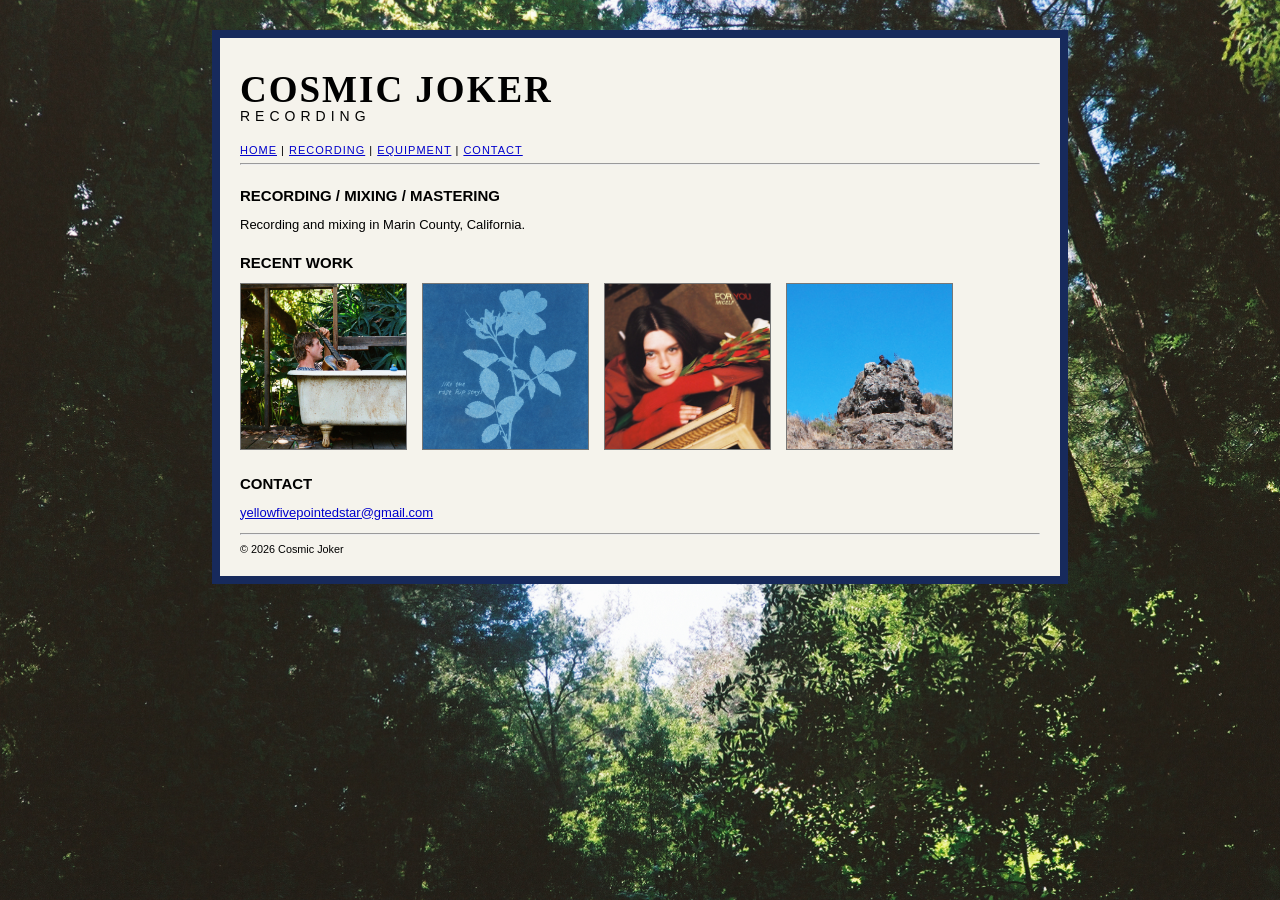
<file: index.html>
<!DOCTYPE html>
<html>

<head>
    <title>Cosmic Joker</title>
    <link rel="stylesheet" href="style.css">
</head>

<body>

<div class="site">

    <div class="logo">
        <div class="logo-main">COSMIC JOKER</div>
        <div class="logo-sub">RECORDING</div>
    </div>

    <div class="nav">
        <a href="./">HOME</a> |
        <a href="recording/">RECORDING</a> |
        <a href="equipment/">EQUIPMENT</a> |
        <a href="contact/">CONTACT</a>
    </div>

    <hr>

    <h2>RECORDING / MIXING / MASTERING</h2>

    <p>
        Recording and mixing in Marin County, California.
    </p>

    <h2>RECENT WORK</h2>

    <div class="albums">

        <a href="recording/clear-light-of-perception/">
            <img src="images/clearlightofperceptioncover.jpg"
                 alt="Clear Light of Perception">
        </a>

        <a href="recording/like-the-rose-hip-stays/">
            <img src="images/liketherosehipstayscover.jpg"
                 alt="Like the Rose Hip Stays">
        </a>

        <a href="recording/for-you/">
            <img src="images/foryoucover.jpg"
                 alt="For You">
        </a>

        <a href="recording/back-to-basics/">
            <img src="images/backtobasicscover.jpg"
                 alt="Back to Basics">
        </a>

    </div>

    <h2>CONTACT</h2>

    <p>
        <a href="mailto:YOUR-EMAIL-HERE">yellowfivepointedstar@gmail.com</a>
    </p>

    <hr>

    <small>
        © 2026 Cosmic Joker
    </small>

</div>

</body>
</html>
</file>
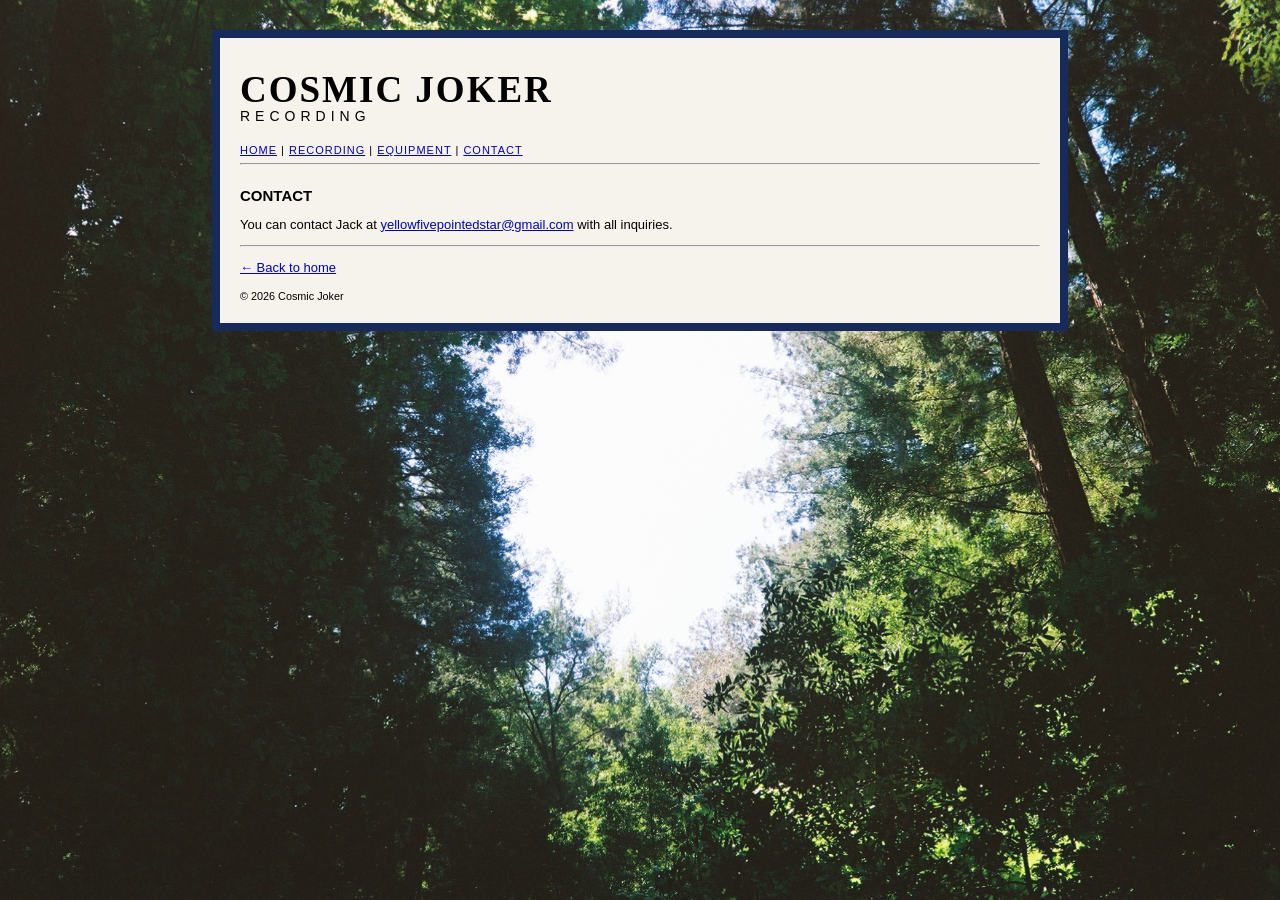
<file: contact/index.html>
<!DOCTYPE html>
<html>

<head>
    <title>Contact - Cosmic Joker</title>
    <link rel="stylesheet" href="../style.css">
</head>

<body>

<div class="site">

    <div class="logo">
        <div class="logo-main">COSMIC JOKER</div>
        <div class="logo-sub">RECORDING</div>
    </div>

    <div class="nav">
        <a href="../">HOME</a> |
        <a href="../recording/">RECORDING</a> |
        <a href="../equipment/">EQUIPMENT</a> |
        <a href="./">CONTACT</a>
    </div>

    <hr>

    <h2>CONTACT</h2>

    <p>
        You can contact Jack at
        <a href="mailto:yellowfivepointedstar@gmail.com">yellowfivepointedstar@gmail.com</a>
        with all inquiries.
    </p>

    <hr>

    <p>
        <a href="../">← Back to home</a>
    </p>

    <small>
        © 2026 Cosmic Joker
    </small>

</div>

</body>
</html>
</file>
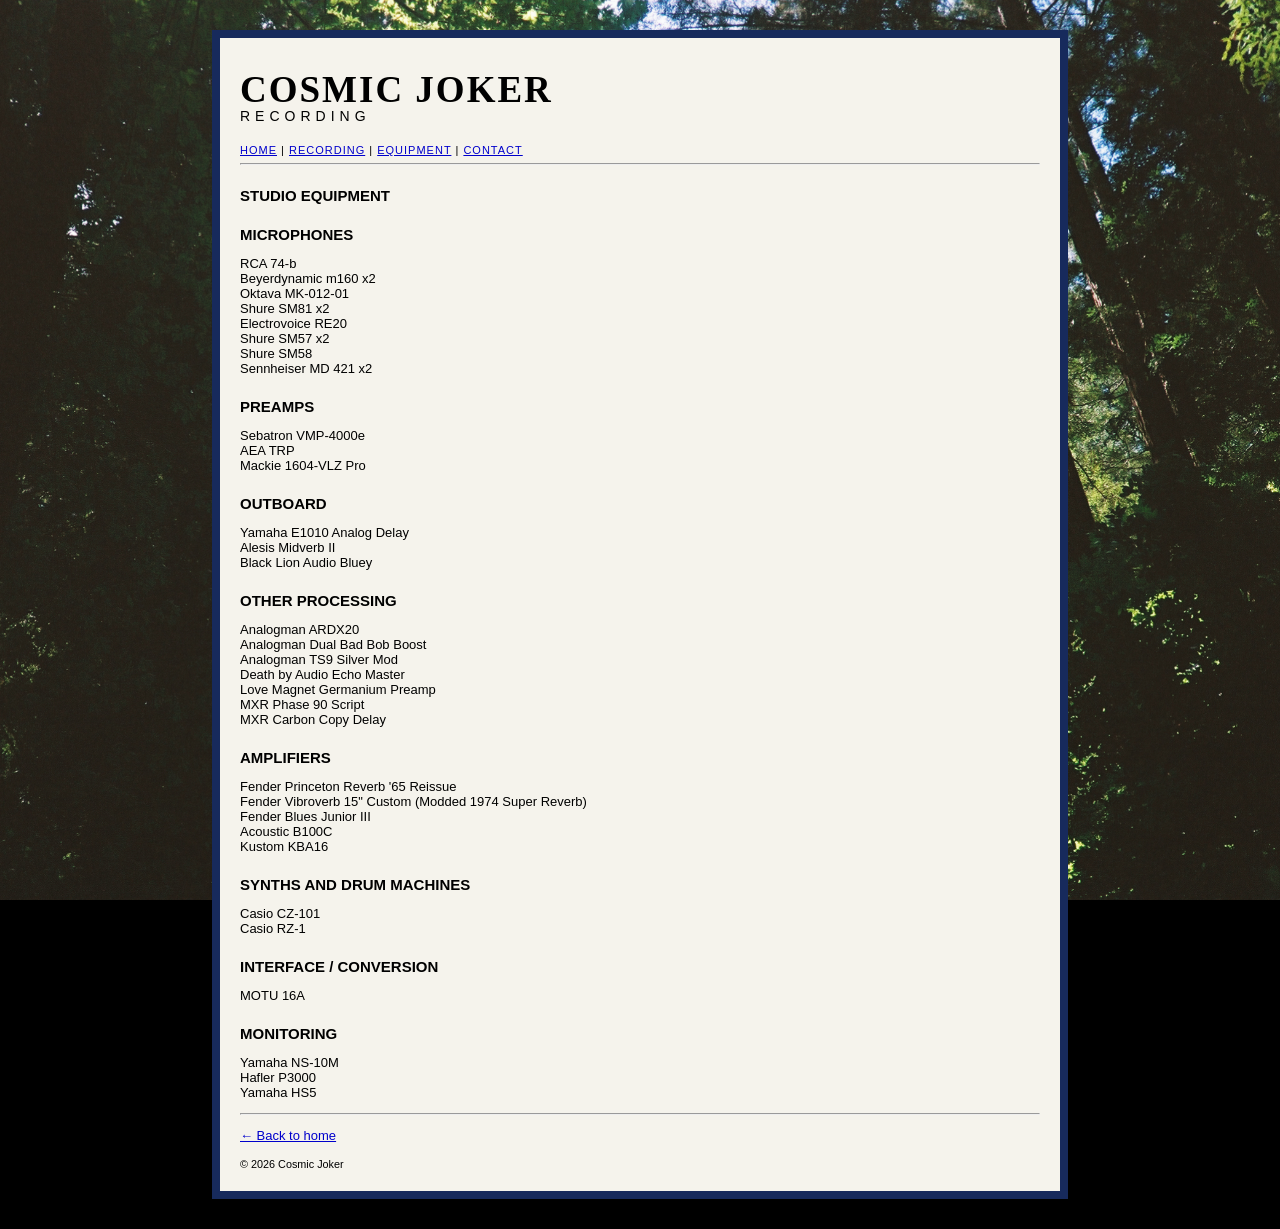
<file: equipment/index.html>
<!DOCTYPE html>
<html>
<head>
    <title>Equipment - Cosmic Joker</title>
    <link rel="stylesheet" href="../style.css">
</head>

<body>

<div class="site">

    <div class="logo">
    <div class="logo-main">COSMIC JOKER</div>
    <div class="logo-sub">RECORDING</div>
</div>

    <div class="nav">
        <a href="../">HOME</a> |
        <a href="../recording/">RECORDING</a> |
        <a href="./">EQUIPMENT</a> |
        <a href="../contact/">CONTACT</a>
    </div>

    <hr>

    <h2>STUDIO EQUIPMENT</h2>

    <h2>MICROPHONES</h2>

    <p>
        RCA 74-b<br>
        Beyerdynamic m160 x2<br>
        Oktava MK-012-01<br>
        Shure SM81 x2<br>
        Electrovoice RE20<br>
        Shure SM57 x2<br>
        Shure SM58<br>
        Sennheiser MD 421 x2
    </p>

    <h2>PREAMPS</h2>

    <p>
        Sebatron VMP-4000e<br>
        AEA TRP<br>
        Mackie 1604-VLZ Pro
    </p>

    <h2>OUTBOARD</h2>

    <p>
        Yamaha E1010 Analog Delay<br>
        Alesis Midverb II<br>
        Black Lion Audio Bluey
    </p>

    <h2>OTHER PROCESSING</h2>

    <p>
        Analogman ARDX20<br>
        Analogman Dual Bad Bob Boost<br>
        Analogman TS9 Silver Mod<br>
        Death by Audio Echo Master<br>
        Love Magnet Germanium Preamp<br>
        MXR Phase 90 Script<br>
        MXR Carbon Copy Delay
    </p>

    <h2>AMPLIFIERS</h2>

    <p>
        Fender Princeton Reverb '65 Reissue<br>
        Fender Vibroverb 15" Custom (Modded 1974 Super Reverb)<br>
        Fender Blues Junior III<br>
        Acoustic B100C<br>
        Kustom KBA16
    </p>

    <h2>SYNTHS AND DRUM MACHINES</h2>

    <p>
        Casio CZ-101<br>
        Casio RZ-1
    </p>

    <h2>INTERFACE / CONVERSION</h2>

    <p>
        MOTU 16A
    </p>

    <h2>MONITORING</h2>

    <p>
        Yamaha NS-10M<br>
        Hafler P3000<br>
        Yamaha HS5
    </p>

    <hr>

    <p>
        <a href="../">← Back to home</a>
    </p>

    <small>
        © 2026 Cosmic Joker
    </small>

</div>

</body>
</html>
</file>
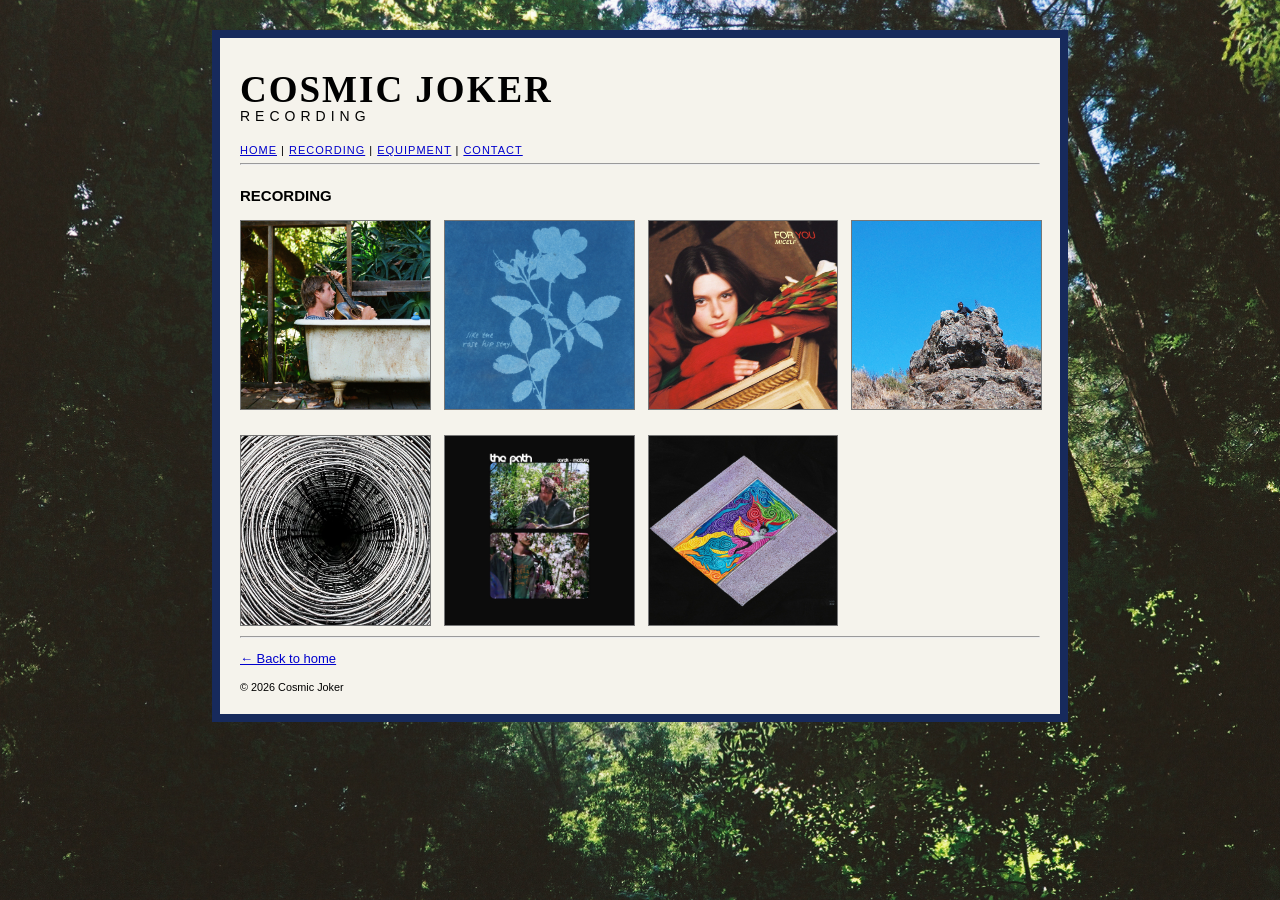
<file: recording/index.html>
<!DOCTYPE html>
<html>

<head>
    <title>Recording - Cosmic Joker</title>
    <link rel="stylesheet" href="../style.css">
</head>

<body>

<div class="site">

    <div class="logo">
        <div class="logo-main">COSMIC JOKER</div>
        <div class="logo-sub">RECORDING</div>
    </div>

    <div class="nav">
        <a href="../">HOME</a> |
        <a href="./">RECORDING</a> |
        <a href="../equipment/">EQUIPMENT</a> |
        <a href="../contact/">CONTACT</a>
    </div>

    <hr>

    <h2>RECORDING</h2>

    <div class="recording-grid">

        <div class="project">
            <a href="clear-light-of-perception/">
                <img src="../images/clearlightofperceptioncover.jpg"
                     alt="Clear Light of Perception">
            </a>
        </div>

        <div class="project">
            <a href="like-the-rose-hip-stays/">
                <img src="../images/liketherosehipstayscover.jpg"
                     alt="Like the Rose Hip Stays">
            </a>
        </div>

        <div class="project">
            <a href="for-you/">
                <img src="../images/foryoucover.jpg"
                     alt="For You">
            </a>
        </div>

        <div class="project">
            <a href="back-to-basics/">
                <img src="../images/backtobasicscover.jpg"
                     alt="Back to Basics">
            </a>
        </div>

        <div class="project">
            <a href="automatic-age/">
                <img src="../images/automaticagecover.jpg"
                     alt="Automatic Age">
            </a>
        </div>

        <div class="project">
            <a href="the-path/">
                <img src="../images/thepathcover.jpg"
                     alt="The Path">
            </a>
        </div>

        <div class="project">
            <a href="through-the-door/">
                <img src="../images/throughthedoorcover.jpg"
                     alt="Through the Door">
            </a>
        </div>

    </div>

    <hr>

    <p>
        <a href="../">← Back to home</a>
    </p>

    <small>
        © 2026 Cosmic Joker
    </small>

</div>

</body>
</html>
</file>
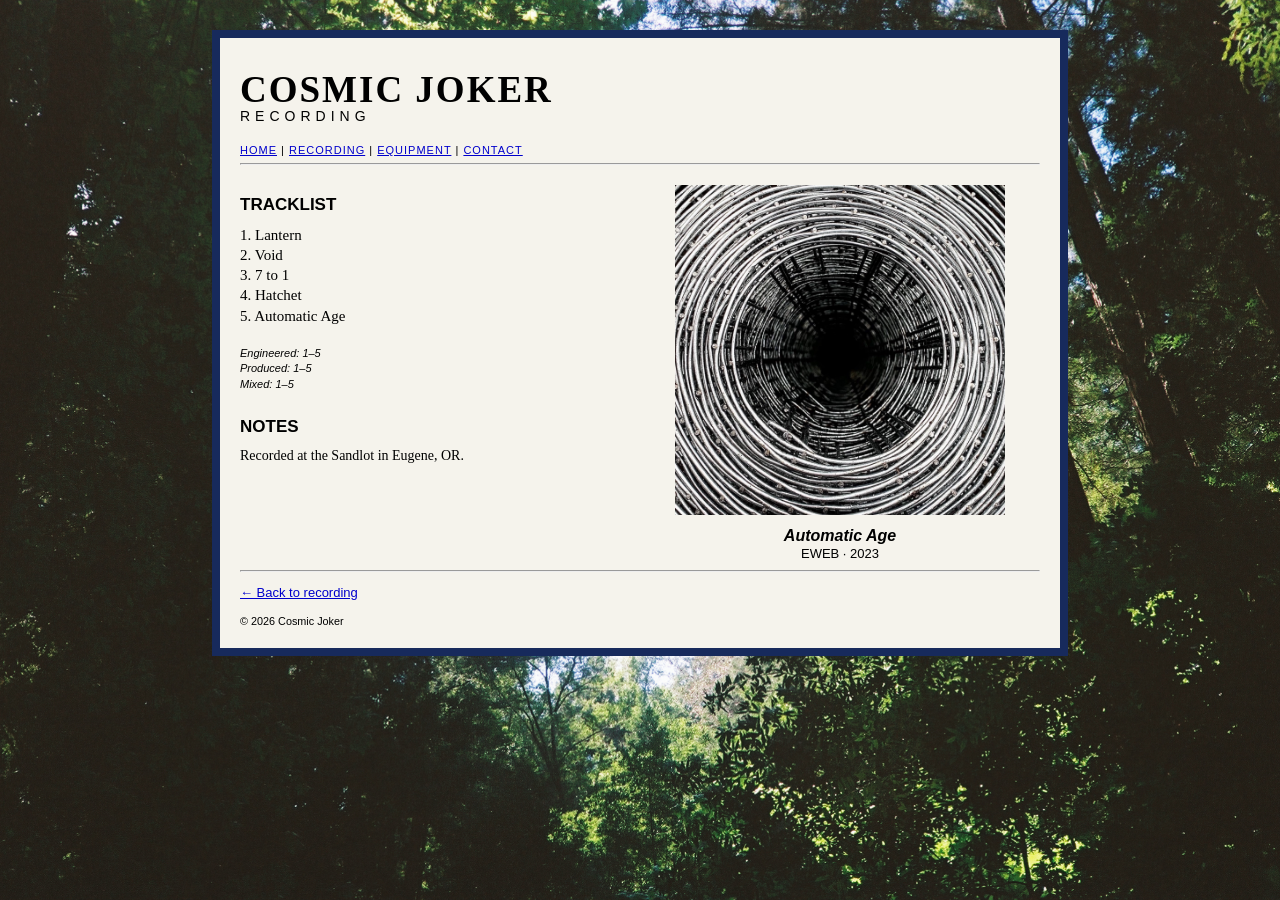
<file: recording/automatic-age/index.html>
<!DOCTYPE html>
<html>

<head>
    <title>Automatic Age - Cosmic Joker</title>
    <link rel="stylesheet" href="../../style.css">
</head>

<body>

<div class="site">

    <div class="logo">
        <div class="logo-main">COSMIC JOKER</div>
        <div class="logo-sub">RECORDING</div>
    </div>

    <div class="nav">
        <a href="../../">HOME</a> |
        <a href="../">RECORDING</a> |
        <a href="../../equipment/">EQUIPMENT</a> |
        <a href="../../contact/">CONTACT</a>
    </div>

    <hr>

    <div class="project-page">

        <div class="project-info">

            <h2>TRACKLIST</h2>

            <p>
                1. Lantern<br>
                2. Void<br>
                3. 7 to 1<br>
                4. Hatchet<br>
                5. Automatic Age
            </p>

            <p class="project-details">
                Engineered: 1–5<br>
                Produced: 1–5<br>
                Mixed: 1–5
            </p>

            <h2>NOTES</h2>

            <p>
                Recorded at the Sandlot in Eugene, OR.
            </p>

        </div>

        <div class="project-cover">

            <img src="../../images/automaticagecover.jpg"
                 alt="Automatic Age">

            <div class="project-title">
                <strong>Automatic Age</strong><br>
                EWEB · 2023
            </div>

        </div>

    </div>

    <hr>

    <p>
        <a href="../">← Back to recording</a>
    </p>

    <small>
        © 2026 Cosmic Joker
    </small>

</div>

</body>
</html>
</file>
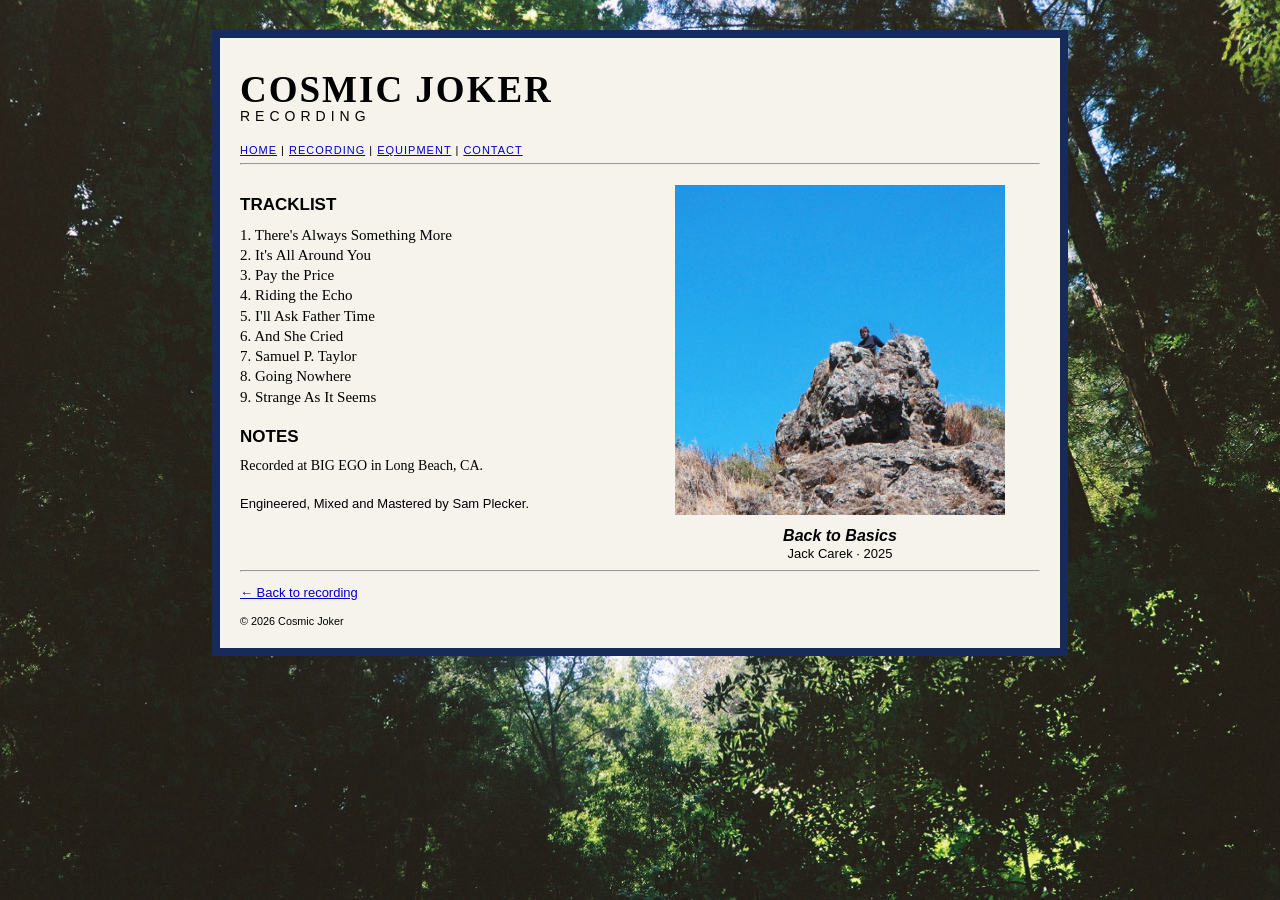
<file: recording/back-to-basics/index.html>
<!DOCTYPE html>
<html>

<head>
    <title>Back to Basics - Cosmic Joker</title>
    <link rel="stylesheet" href="../../style.css">
</head>

<body>

<div class="site">

    <div class="logo">
        <div class="logo-main">COSMIC JOKER</div>
        <div class="logo-sub">RECORDING</div>
    </div>

    <div class="nav">
        <a href="../../">HOME</a> |
        <a href="../">RECORDING</a> |
        <a href="../../equipment/">EQUIPMENT</a> |
        <a href="../../contact/">CONTACT</a>
    </div>

    <hr>

    <div class="project-page">

        <div class="project-info">

            <h2>TRACKLIST</h2>

            <p>
                1. There's Always Something More<br>
                2. It's All Around You<br>
                3. Pay the Price<br>
                4. Riding the Echo<br>
                5. I'll Ask Father Time<br>
                6. And She Cried<br>
                7. Samuel P. Taylor<br>
                8. Going Nowhere<br>
                9. Strange As It Seems
            </p>

            <h2>NOTES</h2>

            <p>
                Recorded at BIG EGO in Long Beach, CA.
            </p>

            <p>
                Engineered, Mixed and Mastered by Sam Plecker.
            </p>

        </div>

        <div class="project-cover">

            <img src="../../images/backtobasicscover.jpg"
                 alt="Back to Basics">

            <div class="project-title">
                <strong>Back to Basics</strong><br>
                Jack Carek · 2025
            </div>

        </div>

    </div>

    <hr>

    <p>
        <a href="../">← Back to recording</a>
    </p>

    <small>
        © 2026 Cosmic Joker
    </small>

</div>

</body>
</html>
</file>
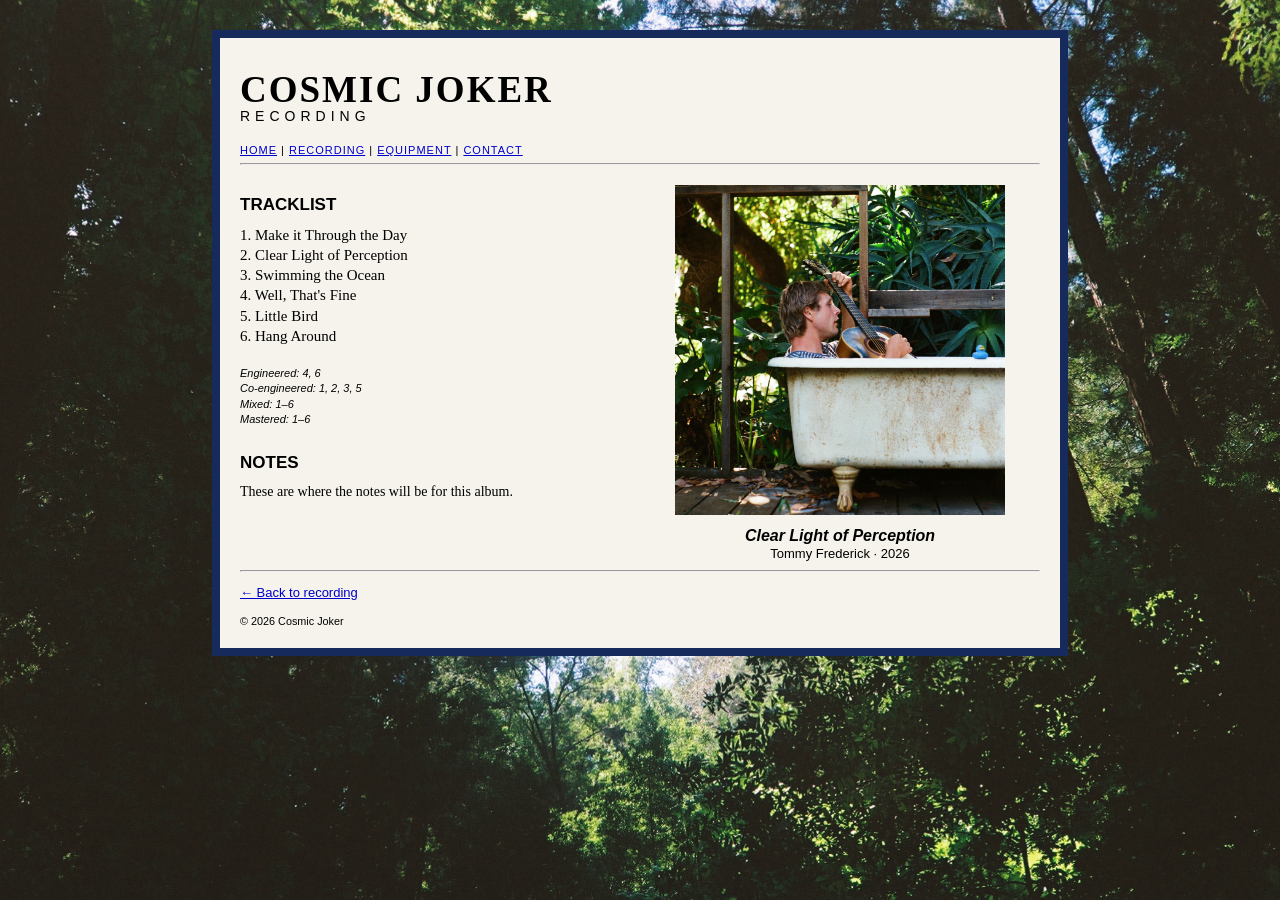
<file: recording/clear-light-of-perception/index.html>
<!DOCTYPE html>
<html>

<head>
    <title>Clear Light of Perception - Cosmic Joker</title>
    <link rel="stylesheet" href="../../style.css">
</head>

<body>

<div class="site">

    <div class="logo">
        <div class="logo-main">COSMIC JOKER</div>
        <div class="logo-sub">RECORDING</div>
    </div>

    <div class="nav">
        <a href="../../">HOME</a> |
        <a href="../">RECORDING</a> |
        <a href="../../equipment/">EQUIPMENT</a> |
        <a href="../../contact/">CONTACT</a>
    </div>

    <hr>

    <div class="project-page">

        <div class="project-info">

            <h2>TRACKLIST</h2>

            <p>
                1. Make it Through the Day<br>
                2. Clear Light of Perception<br>
                3. Swimming the Ocean<br>
                4. Well, That's Fine<br>
                5. Little Bird<br>
                6. Hang Around
            </p>

            <p class="project-details">
                Engineered: 4, 6<br>
                Co-engineered: 1, 2, 3, 5<br>
                Mixed: 1–6<br>
                Mastered: 1–6
            </p>

            <h2>NOTES</h2>

            <p>
                These are where the notes will be for this album.
            </p>

        </div>

        <div class="project-cover">

            <img src="../../images/clearlightofperceptioncover.jpg"
                 alt="Clear Light of Perception">

            <div class="project-title">
                <strong>Clear Light of Perception</strong><br>
                Tommy Frederick · 2026
            </div>

        </div>

    </div>

    <hr>

    <p>
        <a href="../">← Back to recording</a>
    </p>

    <small>
        © 2026 Cosmic Joker
    </small>

</div>

</body>
</html>
</file>
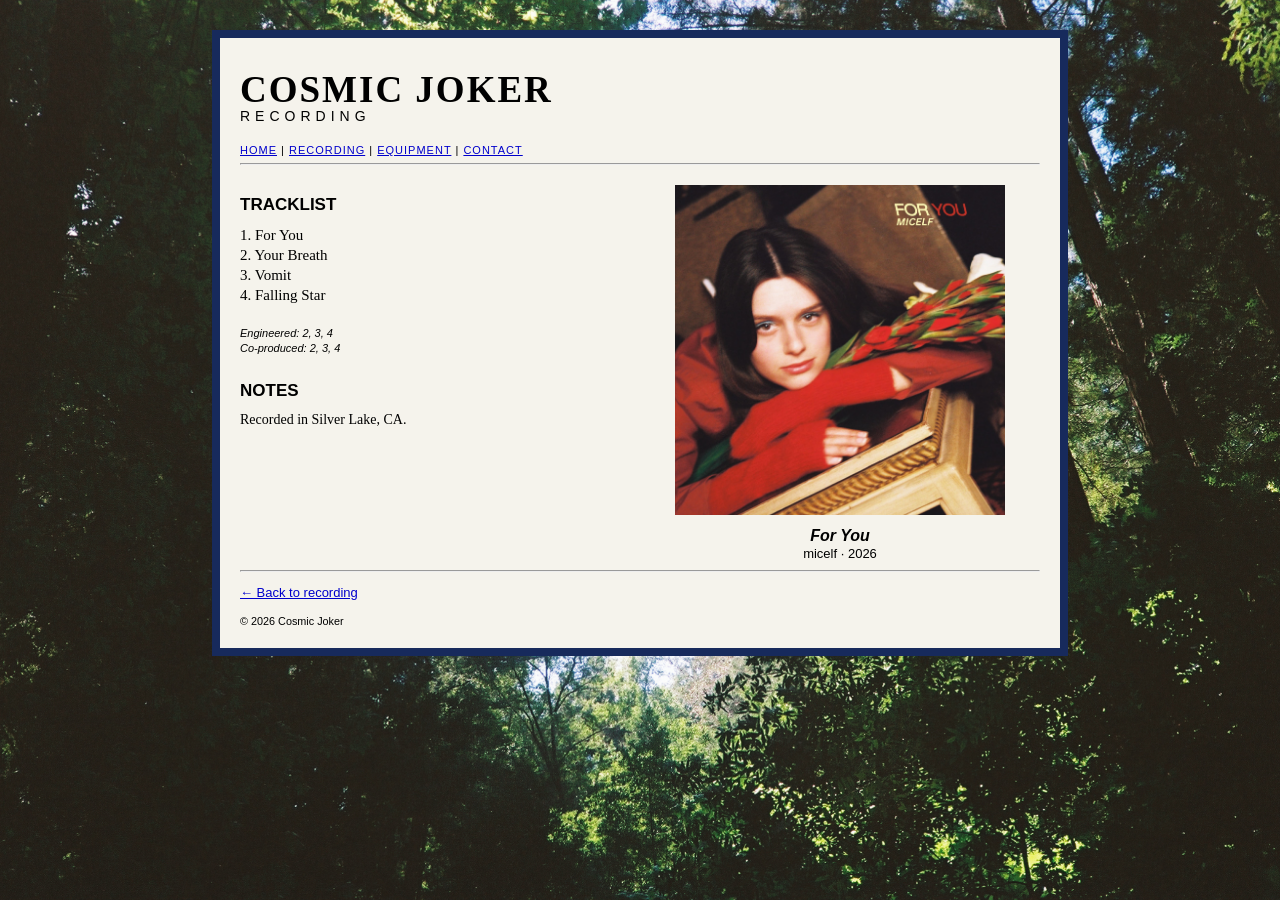
<file: recording/for-you/index.html>
<!DOCTYPE html>
<html>

<head>
    <title>For You - Cosmic Joker</title>
    <link rel="stylesheet" href="../../style.css">
</head>

<body>

<div class="site">

    <div class="logo">
        <div class="logo-main">COSMIC JOKER</div>
        <div class="logo-sub">RECORDING</div>
    </div>

    <div class="nav">
        <a href="../../">HOME</a> |
        <a href="../">RECORDING</a> |
        <a href="../../equipment/">EQUIPMENT</a> |
        <a href="../../contact/">CONTACT</a>
    </div>

    <hr>

    <div class="project-page">

        <div class="project-info">

            <h2>TRACKLIST</h2>

            <p>
                1. For You<br>
                2. Your Breath<br>
                3. Vomit<br>
                4. Falling Star
            </p>

            <p class="project-details">
                Engineered: 2, 3, 4<br>
                Co-produced: 2, 3, 4
            </p>

            <h2>NOTES</h2>

            <p>
                Recorded in Silver Lake, CA.
            </p>

        </div>

        <div class="project-cover">

            <img src="../../images/foryoucover.jpg"
                 alt="For You">

            <div class="project-title">
                <strong>For You</strong><br>
                micelf · 2026
            </div>

        </div>

    </div>

    <hr>

    <p>
        <a href="../">← Back to recording</a>
    </p>

    <small>
        © 2026 Cosmic Joker
    </small>

</div>

</body>
</html>
</file>
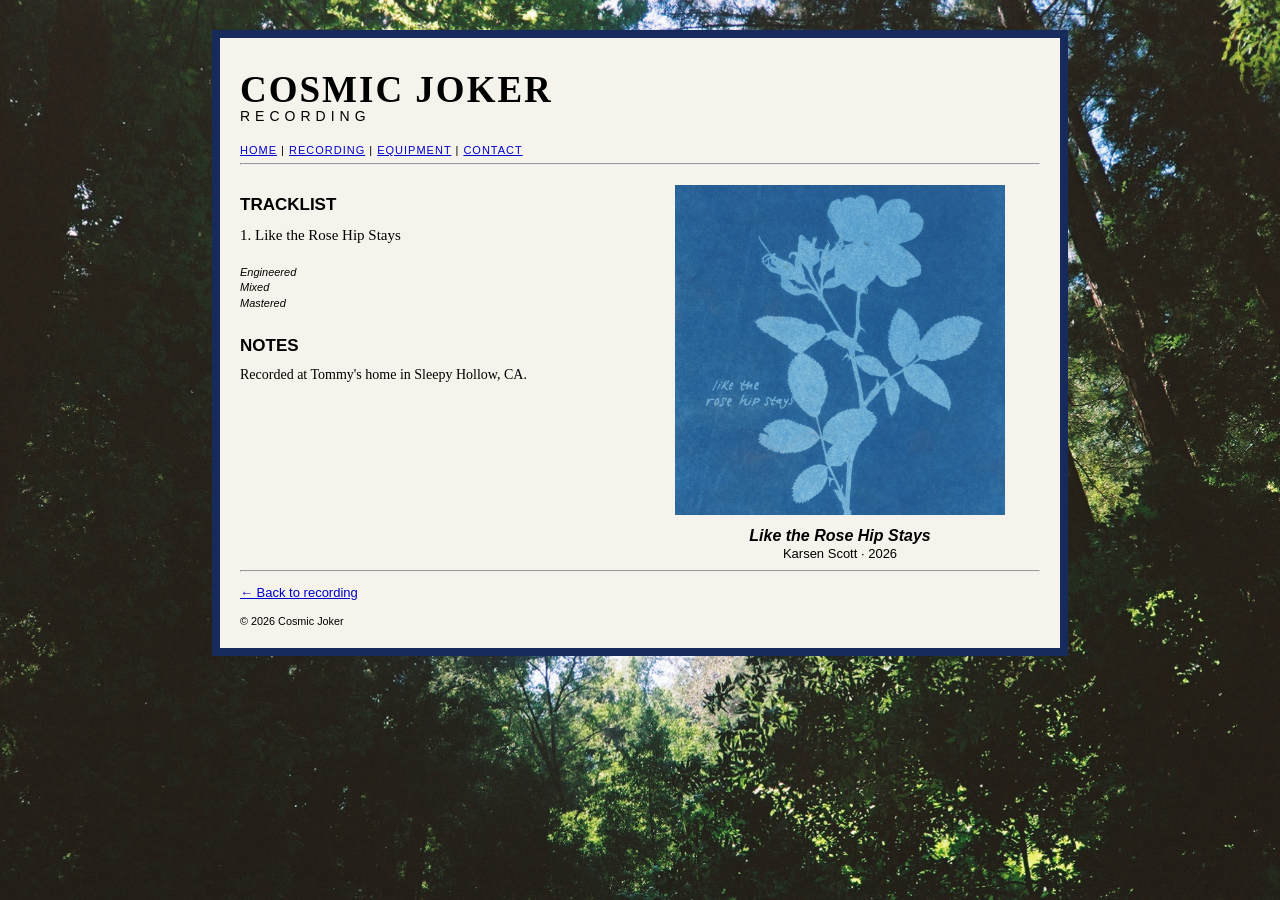
<file: recording/like-the-rose-hip-stays/index.html>
<!DOCTYPE html>
<html>

<head>
    <title>Like the Rose Hip Stays - Cosmic Joker</title>
    <link rel="stylesheet" href="../../style.css">
</head>

<body>

<div class="site">

    <div class="logo">
        <div class="logo-main">COSMIC JOKER</div>
        <div class="logo-sub">RECORDING</div>
    </div>

    <div class="nav">
        <a href="../../">HOME</a> |
        <a href="../">RECORDING</a> |
        <a href="../../equipment/">EQUIPMENT</a> |
        <a href="../../contact/">CONTACT</a>
    </div>

    <hr>

    <div class="project-page">

        <div class="project-info">

            <h2>TRACKLIST</h2>

            <p>
                1. Like the Rose Hip Stays
            </p>

            <p class="project-details">
                Engineered<br>
                Mixed<br>
                Mastered
            </p>

            <h2>NOTES</h2>

            <p>
                Recorded at Tommy's home in Sleepy Hollow, CA.
            </p>

        </div>

        <div class="project-cover">

            <img src="../../images/liketherosehipstayscover.jpg"
                 alt="Like the Rose Hip Stays">

            <div class="project-title">
                <strong>Like the Rose Hip Stays</strong><br>
                Karsen Scott · 2026
            </div>

        </div>

    </div>

    <hr>

    <p>
        <a href="../">← Back to recording</a>
    </p>

    <small>
        © 2026 Cosmic Joker
    </small>

</div>

</body>
</html>
</file>
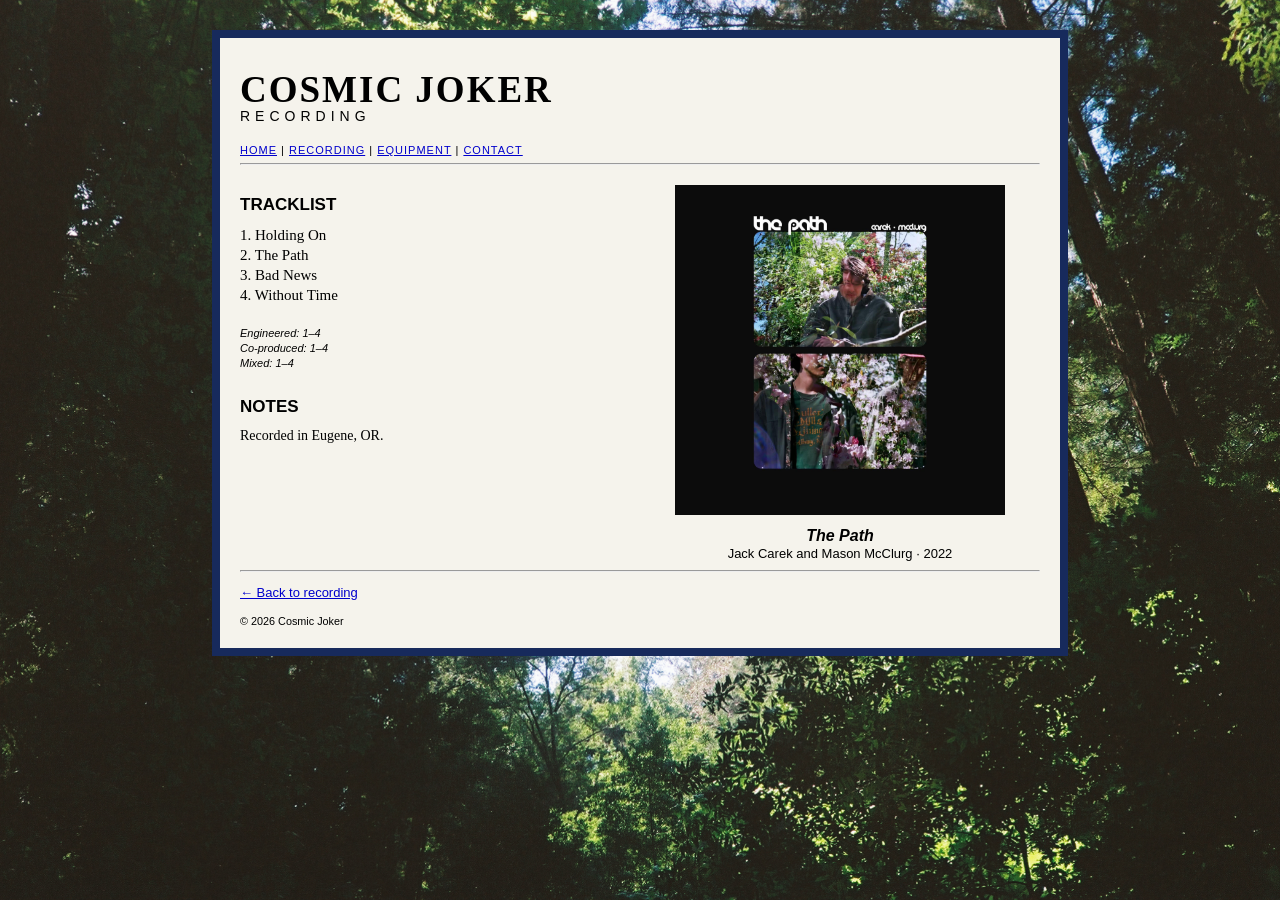
<file: recording/the-path/index.html>
<!DOCTYPE html>
<html>

<head>
    <title>The Path - Cosmic Joker</title>
    <link rel="stylesheet" href="../../style.css">
</head>

<body>

<div class="site">

    <div class="logo">
        <div class="logo-main">COSMIC JOKER</div>
        <div class="logo-sub">RECORDING</div>
    </div>

    <div class="nav">
        <a href="../../">HOME</a> |
        <a href="../">RECORDING</a> |
        <a href="../../equipment/">EQUIPMENT</a> |
        <a href="../../contact/">CONTACT</a>
    </div>

    <hr>

    <div class="project-page">

        <div class="project-info">

            <h2>TRACKLIST</h2>

            <p>
                1. Holding On<br>
                2. The Path<br>
                3. Bad News<br>
                4. Without Time
            </p>

            <p class="project-details">
                Engineered: 1–4<br>
                Co-produced: 1–4<br>
                Mixed: 1–4
            </p>

            <h2>NOTES</h2>

            <p>
                Recorded in Eugene, OR.
            </p>

        </div>

        <div class="project-cover">

            <img src="../../images/thepathcover.jpg"
                 alt="The Path">

            <div class="project-title">
                <strong>The Path</strong><br>
                Jack Carek and Mason McClurg · 2022
            </div>

        </div>

    </div>

    <hr>

    <p>
        <a href="../">← Back to recording</a>
    </p>

    <small>
        © 2026 Cosmic Joker
    </small>

</div>

</body>
</html>
</file>
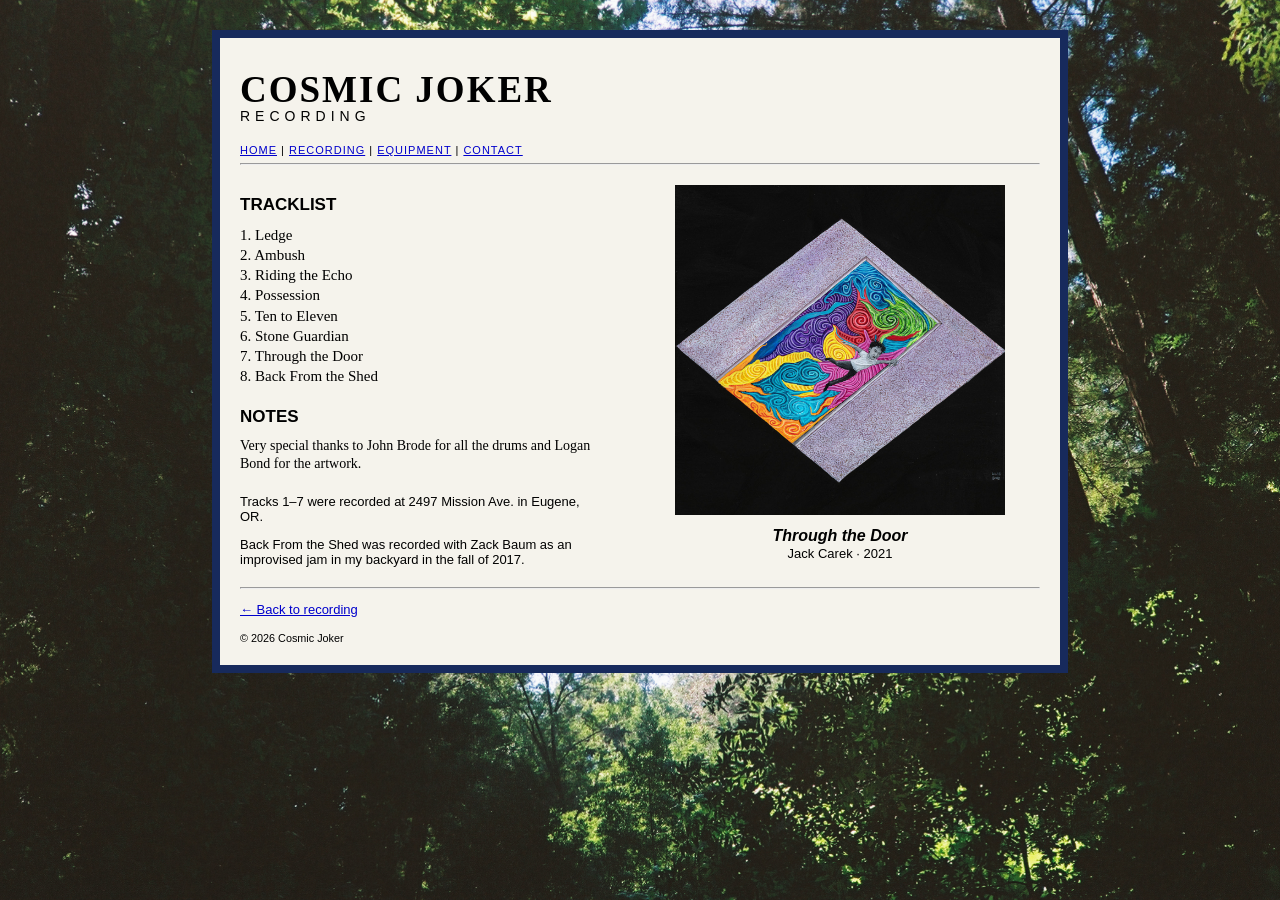
<file: recording/through-the-door/index.html>
<!DOCTYPE html>
<html>

<head>
    <title>Through the Door - Cosmic Joker</title>
    <link rel="stylesheet" href="../../style.css">
</head>

<body>

<div class="site">

    <div class="logo">
        <div class="logo-main">COSMIC JOKER</div>
        <div class="logo-sub">RECORDING</div>
    </div>

    <div class="nav">
        <a href="../../">HOME</a> |
        <a href="../">RECORDING</a> |
        <a href="../../equipment/">EQUIPMENT</a> |
        <a href="../../contact/">CONTACT</a>
    </div>

    <hr>

    <div class="project-page">

        <div class="project-info">

            <h2>TRACKLIST</h2>

            <p>
                1. Ledge<br>
                2. Ambush<br>
                3. Riding the Echo<br>
                4. Possession<br>
                5. Ten to Eleven<br>
                6. Stone Guardian<br>
                7. Through the Door<br>
                8. Back From the Shed
            </p>

            <h2>NOTES</h2>

            <p>
                Very special thanks to John Brode for all the drums and Logan Bond for the artwork.
            </p>

            <p>
                Tracks 1–7 were recorded at 2497 Mission Ave. in Eugene, OR.
            </p>

            <p>
                Back From the Shed was recorded with Zack Baum as an improvised jam in my backyard in the fall of 2017.
            </p>

        </div>

        <div class="project-cover">

            <img src="../../images/throughthedoorcover.jpg"
                 alt="Through the Door">

            <div class="project-title">
                <strong>Through the Door</strong><br>
                Jack Carek · 2021
            </div>

        </div>

    </div>

    <hr>

    <p>
        <a href="../">← Back to recording</a>
    </p>

    <small>
        © 2026 Cosmic Joker
    </small>

</div>

</body>
</html>
</file>
<file: style.css>
body {
    background-color: #000000;
    background-image: url("images/back.jpg");
    background-repeat: no-repeat;
    background-position: center top;
    background-size: cover;
    background-attachment: fixed;

    color: #ffffff;
    font-family: Arial, Helvetica, sans-serif;
    font-size: 13px;
    margin: 0;
}

.site {
    width: 800px;
    margin: 30px auto;
    padding: 20px;
    background-color: #f5f3ec;
    border: 8px solid #172a5c;
    color: #000000;
}

/* =========================
   HEADER
   ========================= */

.logo {
    text-align: left;
    margin: 10px 0 20px 0;
}

.logo-main {
    font-family: "Times New Roman", Times, serif;
    font-size: 37px;
    font-weight: bold;
    letter-spacing: 2px;
}

.logo-sub {
    font-family: Arial, Helvetica, sans-serif;
    font-size: 14px;
    letter-spacing: 5px;
    margin-top: -3px;
}

h2 {
    font-size: 15px;
    font-weight: bold;
    margin-top: 22px;
    margin-bottom: 8px;
}

.nav {
    font-size: 11px;
    letter-spacing: 1px;
}

a {
    color: #0000cc;
}

a:visited {
    color: #551a8b;
}

/* =========================
   STUDIO
   ========================= */

.studio-photo {
    width: 500px;
    margin-top: 12px;
}

/* =========================
   ALBUMS
   ========================= */

.albums {
    display: flex;
    gap: 15px;
    margin-top: 12px;
}

.albums img {
    width: 165px;
    height: 165px;
    object-fit: cover;
    border: 1px solid #777777;
}

/* =========================
   RECORDING INDEX
   ========================= */

.recording-grid {
    display: grid;
    grid-template-columns: repeat(4, 1fr);
    gap: 22px 15px;
    margin-top: 16px;
}

.project {
    text-align: left;
}

.project img {
    width: 100%;
    aspect-ratio: 1 / 1;
    object-fit: cover;
    border: 1px solid #777777;
}

/* =========================
   PROJECT PAGE
   ========================= */

.project-page {
    display: grid;
    grid-template-columns: 390px 330px;
    gap: 45px;
    margin-top: 20px;
    align-items: start;
}

/* =========================
   LINER NOTES / LEFT COLUMN
   ========================= */

.project-info {
    width: 360px;
    text-align: left;
    padding-top: 2px;
}

/* TRACKLIST / NOTES HEADERS */

.project-info h2 {
    font-family: Arial, Helvetica, sans-serif;
    font-size: 17px;
    font-weight: bold;
    margin-top: 8px;
    margin-bottom: 10px;
}

/* TRACKLIST */

.project-info h2:first-child + p {
    font-family: "Times New Roman", Times, serif;
    font-size: 15px;
    line-height: 1.35;
    margin-top: 0;
    margin-bottom: 20px;
}

/* LINER NOTES */

.project-info h2:not(:first-child) + p {
    font-family: "Times New Roman", Times, serif;
    font-size: 14px;
    line-height: 1.35;
    margin-top: 0;
    margin-bottom: 20px;
}

/* =========================
   TECHNICAL CREDITS
   ========================= */

.project-details {
    font-family: Arial, Helvetica, sans-serif;
    font-style: italic;
    font-size: 11px;
    line-height: 1.4;
    margin-top: 0;
    margin-bottom: 25px;
}

/* =========================
   ALBUM COVER
   ========================= */

.project-cover {
    text-align: right;
}

.project-cover img {
    width: 330px;
    height: 330px;
    object-fit: cover;
}

/* =========================
   ALBUM TITLE / ARTIST
   ========================= */

.project-title {
    margin-top: 8px;
    font-family: Arial, Helvetica, sans-serif;
    font-size: 13px;
    line-height: 1.3;
    text-align: center;
}

.project-title strong {
    font-family: Arial, Helvetica, sans-serif;
    font-size: 16px;
    font-style: italic;
}
</file>
